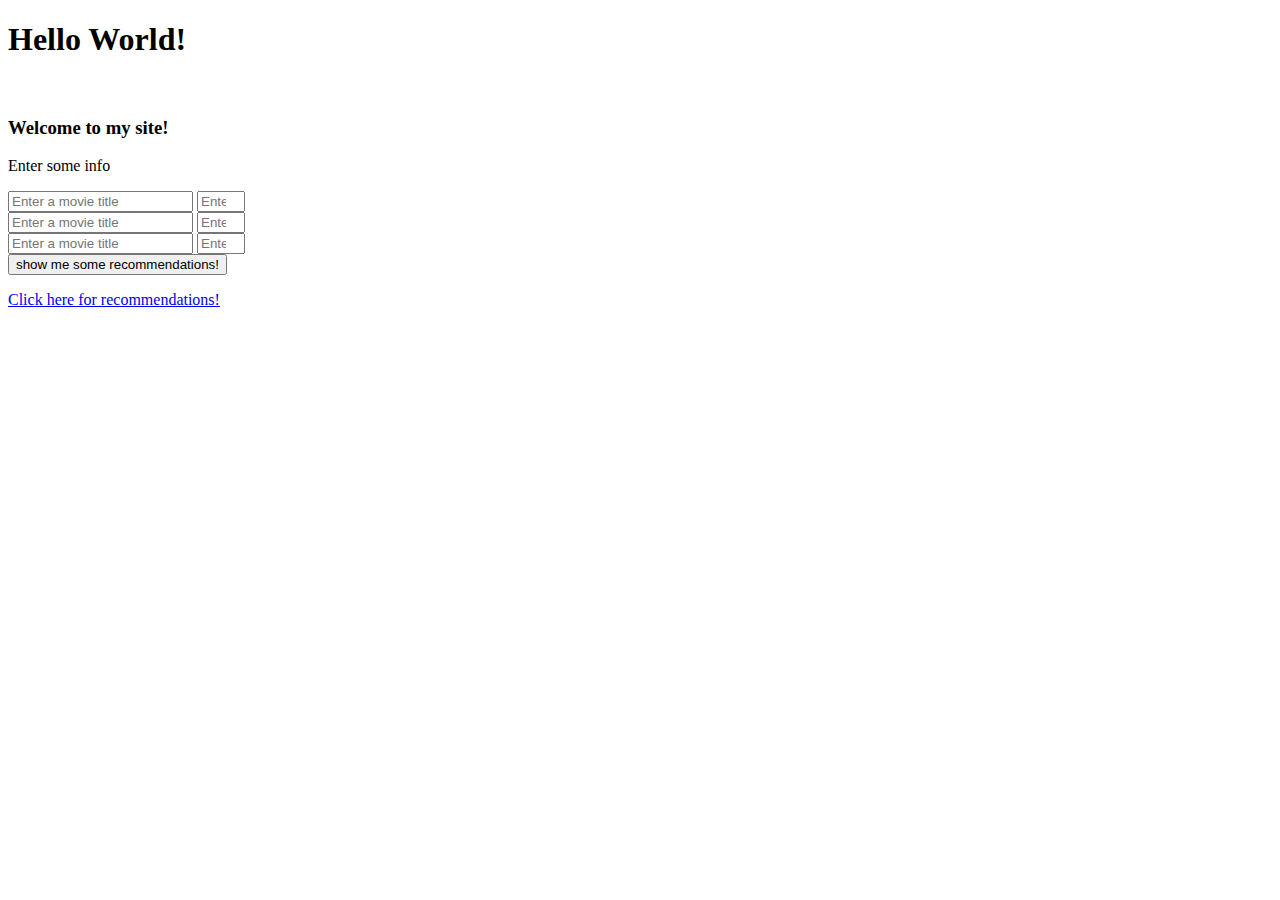
<file: flask_app-alt/templates/index.html>
<!DOCTYPE html>
<html lang="en" dir="ltr">

<head>
  <meta charset="utf-8">
  <title>DS MOVIE RECOMMENDER</title>
</head>

<body>
  <h1>Hello World!</h1>
  <br>
  <h3>Welcome to my site!</h3>
  <form action='/recommender' method="get">
    <p>Enter some info <p>
    <input type="text" name="movie1" placeholder="Enter a movie title">
    <input type="number" id="quantity" name="quantity" placeholder="Enter a rating (1-5)" min="1" max="5">
    <br>
    <input type="text" name="movie2" placeholder="Enter a movie title">
    <input type="number" id="quantity" name="quantity" placeholder="Enter a rating (1-5)" min="1" max="5">
    <br>
    <input type="text" name="movie3" placeholder="Enter a movie title">
    <input type="number" id="quantity" name="quantity" placeholder="Enter a rating (1-5)" min="1" max="5">
    <br>
    <input type="submit" value="show me some recommendations!">
    <br>
  </form>


  <a href='/recommender'>Click here for recommendations!</a>
</body>

</html>
</file>
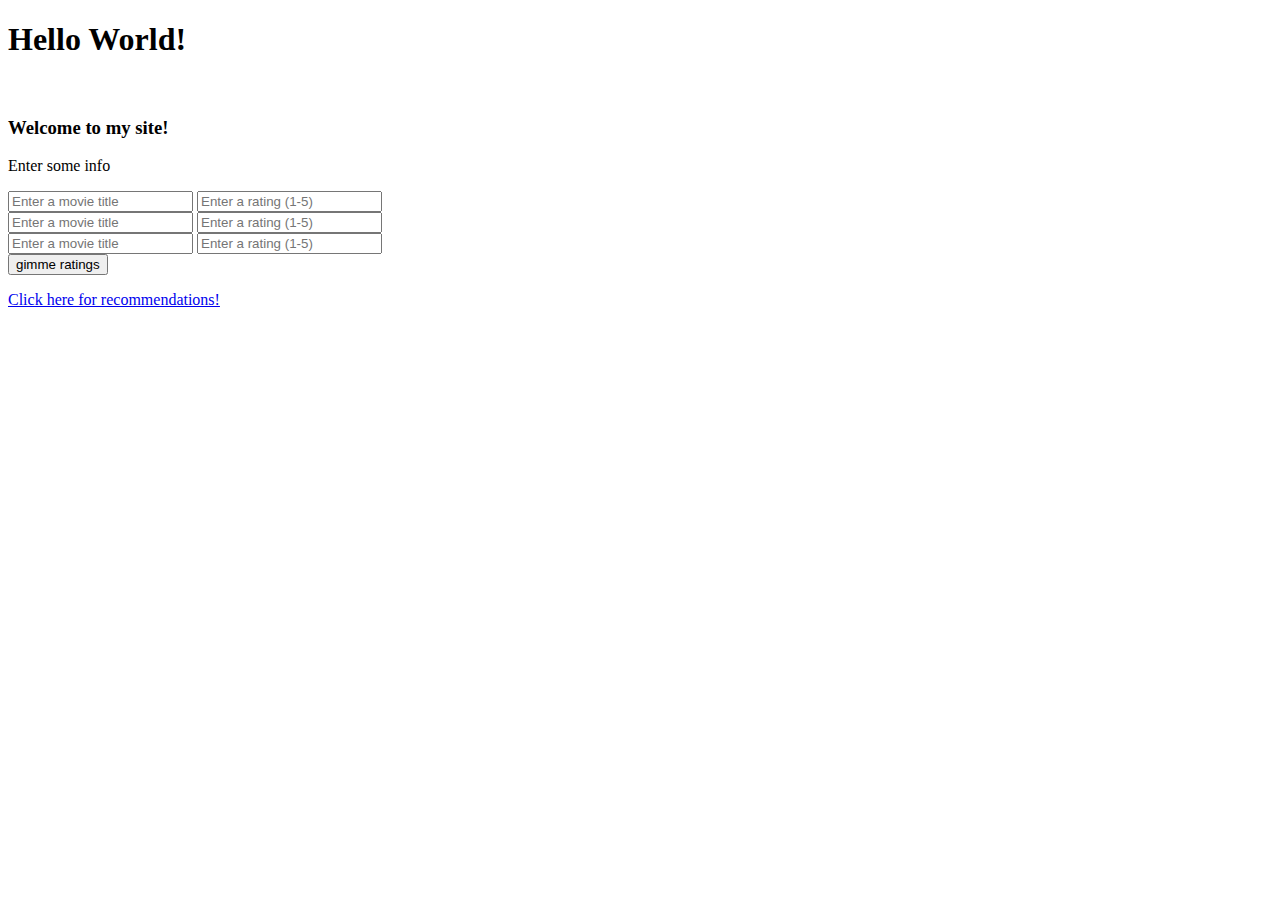
<file: flask_app-alt/templates/indexalt2.html>
<!DOCTYPE html>
<html lang="en" dir="ltr">

<head>
  <meta charset="utf-8">
  <title>DS MOVIE RECOMMENDER</title>
</head>

<body>
  <h1>Hello World!</h1>
  <br>
  <h3>Welcome to my site!</h3>
  <form action='/recommender' method="get">
    <p>Enter some info <p>
    <input type="text" name="movie1" placeholder="Enter a movie title">
    <input type="text" name="" placeholder="Enter a rating (1-5)">
    <br>
    <input type="text" name="movie2" placeholder="Enter a movie title">
    <input type="text" name="" placeholder="Enter a rating (1-5)">
    <br>
    <input type="text" name="movie3" placeholder="Enter a movie title">
    <input type="text" name="" placeholder="Enter a rating (1-5)">
    <br>
    <input type="submit" value="gimme ratings">
    <br>
  </form>


  <a href='/recommender'>Click here for recommendations!</a>
</body>

</html>
</file>
